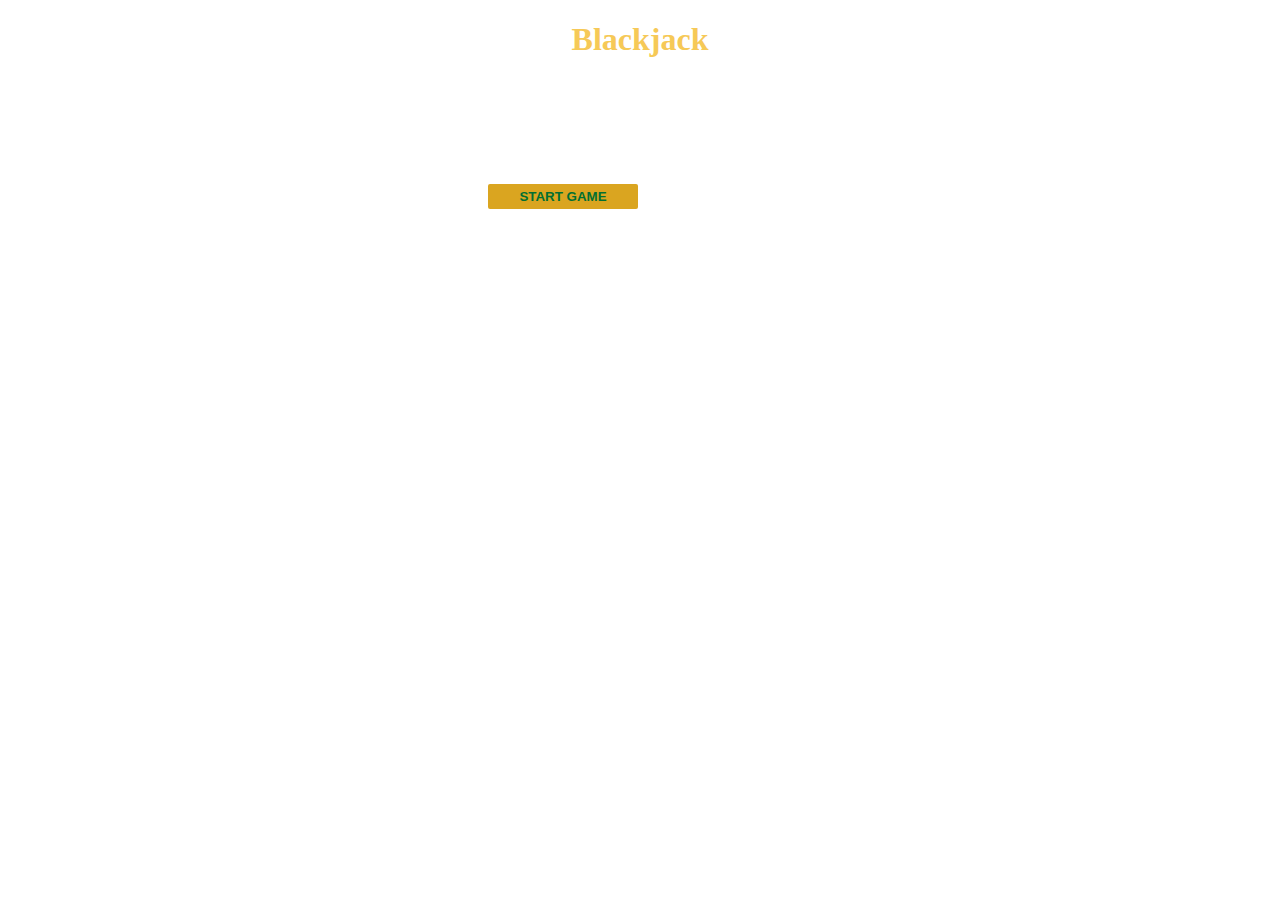
<file: blackjack/index.html>
<!DOCTYPE html>
<html lang="en">
<head>
    <meta charset="UTF-8">
    <meta name="viewport" content="width=device-width, initial-scale=1.0">
    <title>Document</title>
    <link rel="stylesheet" href="styles.css">
</head>
<body>
    <h1>Blackjack</h1>
    <p id="message-el">Want to play a round?</p>
    <p id="cards-el">Cards:</p>
    <p id="sum-el">Sum:</p>
    <button onclick="startGame()">START GAME</button>
    <button onclick="newCard()" id="newCard">NEW CARD</button>
    <script src="scripts.js"></script>
</body>
</html>
</file>
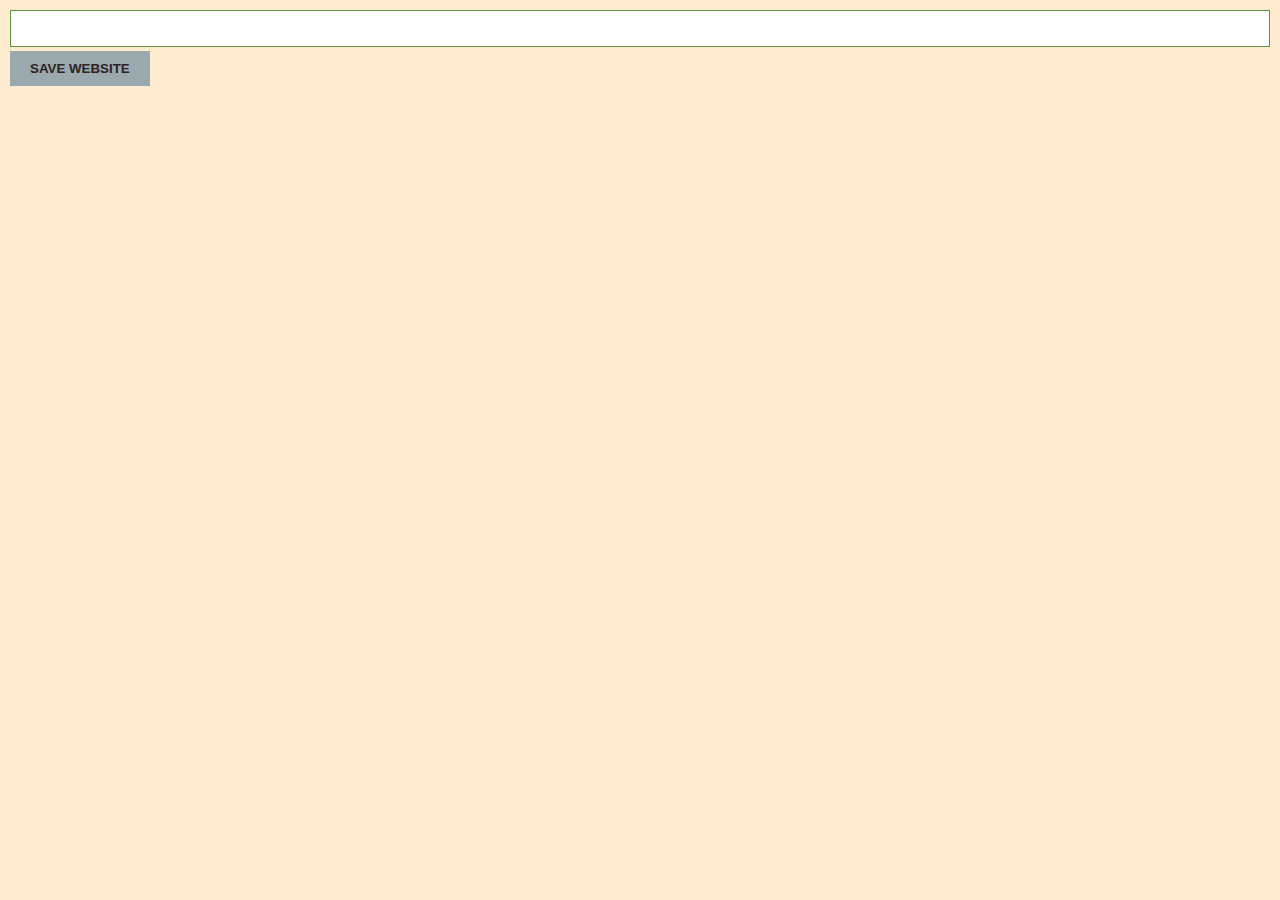
<file: extension/index.html>
<html>
    <head>
        <link rel="stylesheet" href="styles.css">
    </head>
    <body>
        <input type="text" id="input-el">
        <button id="input-btn">SAVE WEBSITE</button>
        <ul id="ul-el">
        </ul>
        <script defer src="scripts.js"></script>
    </body>
</html>
</file>
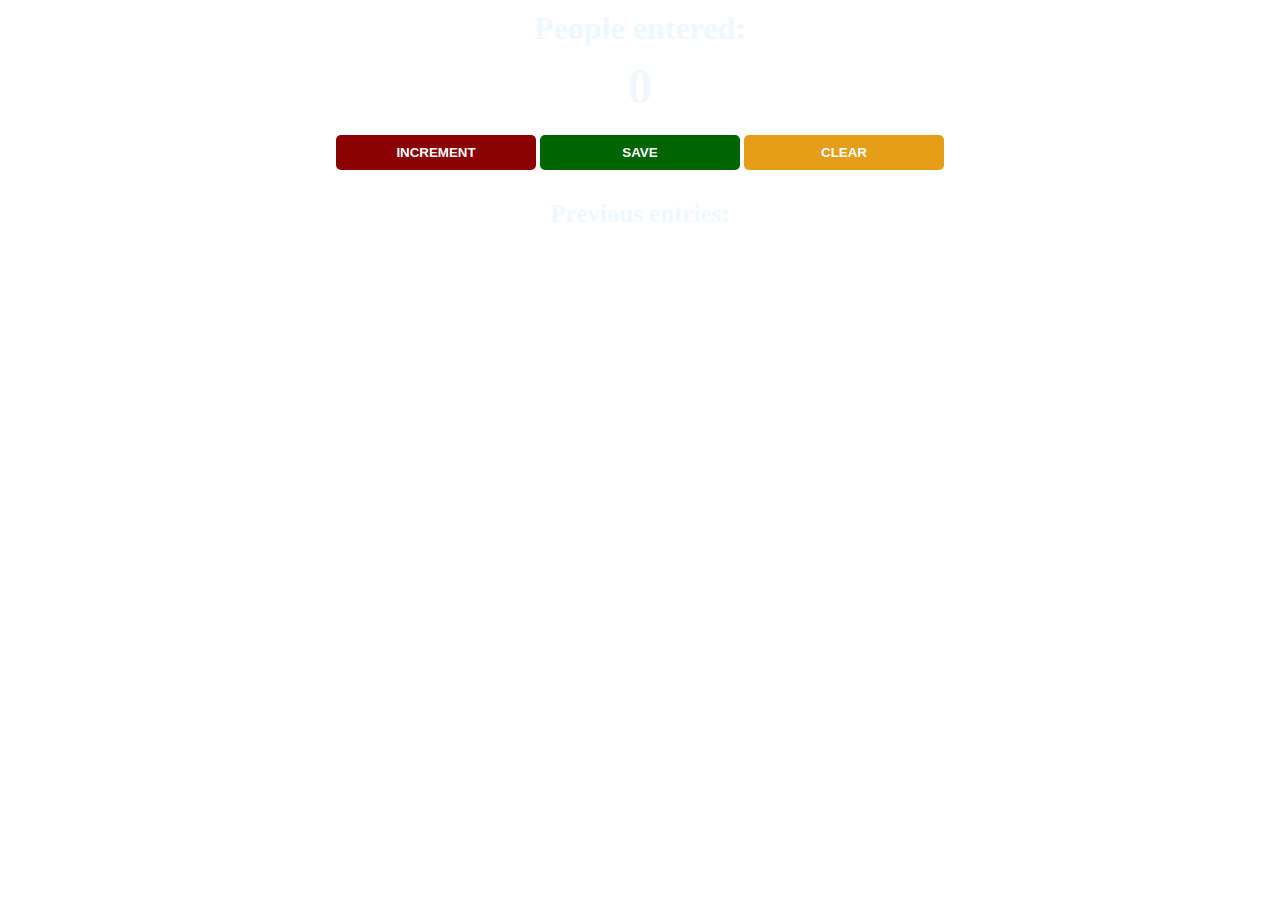
<file: increment/index.html>
<!DOCTYPE html>
<html lang="en">
<head>
    <meta charset="UTF-8">
    <meta name="viewport" content="width=device-width, initial-scale=1.0">
    <link rel="stylesheet" href="styles.css">
    <title>Document</title>
</head>
<body style="color: aliceblue;">
    <h1>People entered:</h1>
    <h2 id="count">0</h2>
    <button id="increment-btn" onclick="incr()">INCREMENT</button>
    <button id="save-btn" onclick="save()">SAVE</button>
    <button id="clear-btn" onclick="clearit()">CLEAR</button>
    <p id="save-entries" style="font-size: 25px;">Previous entries: </p>
    <script src="scrip.js"></script>
</body>
</html>
</file>
<file: blackjack/styles.css>
body {
    background-image: url("https://coolbackgrounds.io/images/backgrounds/index/compute-ea4c57a4.png");
    background-size: cover;
    font-weight: bold;
    color: white;
    text-align: center;
    
}

h1 {
    color: rgb(246, 201, 87);
}

#message-el {
    font-style: italic;
}


button {
    color: #016f32;
    width: 150px;
    background: goldenrod;
    padding-top: 5px;
    padding-bottom: 5px;
    font-weight: bold;
    border: none;
    border-radius: 2px;
    margin-bottom: 2px;
    margin-top: 2px;
}
</file>
<file: extension/styles.css>
body {
    margin: 0;
    padding: 10px;
    font-family: Arial, Helvetica, sans-serif;
    background-color: blanchedalmond;
}

input {
    width: 100%;
    padding: 10px;
    box-sizing: border-box;
    border: 1px solid #5f9341;
    margin-bottom: 4px;
}

button {
    background: #9aa9ad;
    color: rgb(46, 35, 35);
    padding: 10px 20px;
    border: none;
    font-weight: bold;
}
</file>
<file: increment/styles.css>
body {
    background-image: url("https://coolbackgrounds.io/images/backgrounds/index/compute-ea4c57a4.png");
    background-size: cover;
    font-weight: bold;
    text-align: center;
}

h1 {
    margin-top: 10px;
    margin-bottom: 10px;
}

h2 {
    font-size: 50px;
    margin-top: 0;
    margin-bottom: 20px;
}

button {
    border: none;
    padding-top: 10px;
    padding-bottom: 10px;
    color: white;
    font-weight: bold;
    width: 200px;
    margin-bottom: 5px;
    border-radius: 5px;
}

#increment-btn {
    background: darkred;
}

#save-btn {
    background: darkgreen;
}

#clear-btn {
    background: rgb(230, 157, 23);
}
</file>
